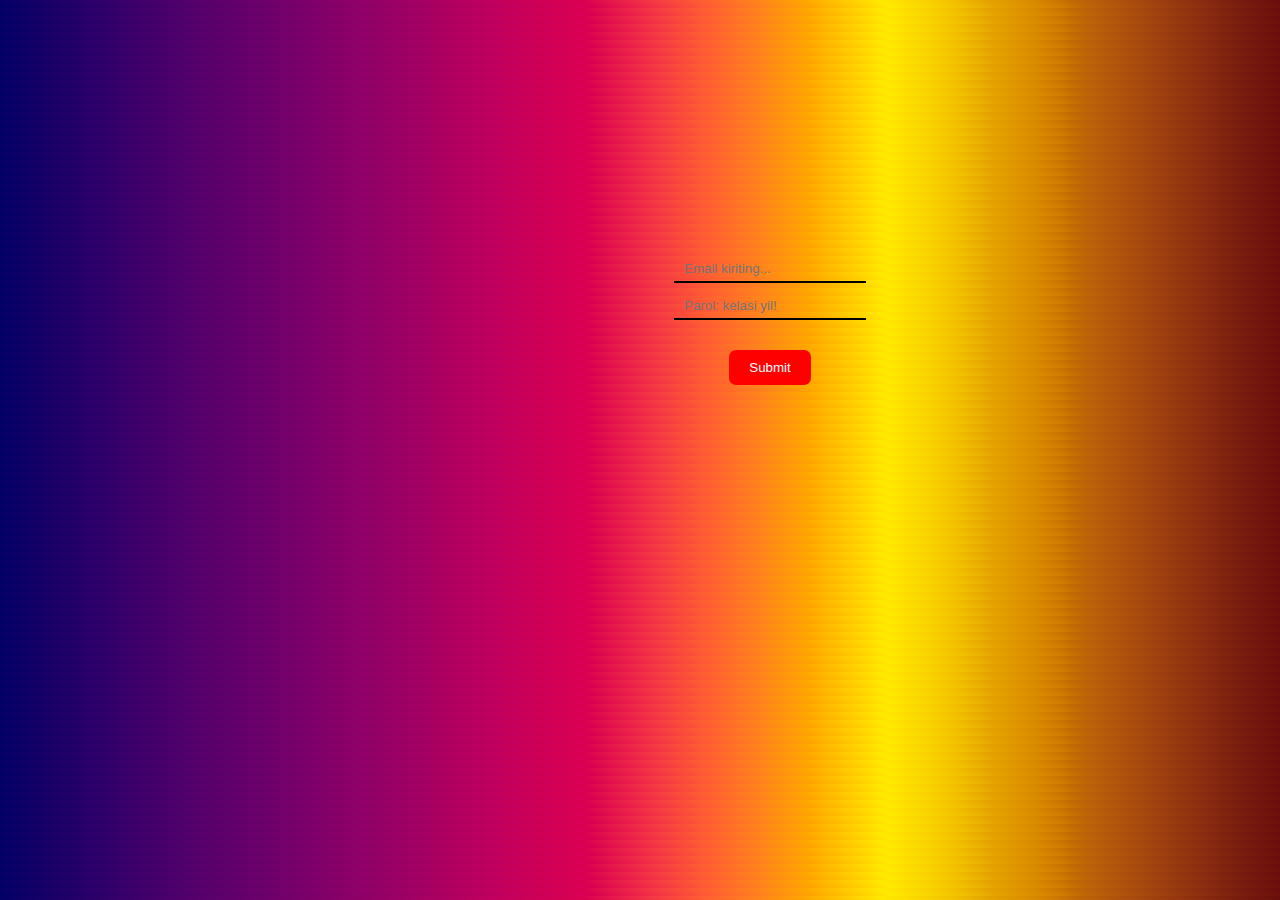
<file: login.html>
<!DOCTYPE html>
<html lang="en">
<head>
  <meta charset="UTF-8">
  <meta name="viewport" content="width=device-width, initial-scale=1.0">
  <title>Log In | CRUD</title>
  <script defer src="js/login.js"></script>
  <style>
    body{
background-image: linear-gradient(30deg,
      hsl(240deg 100% 20%) 0%,
      hsl(283deg 100% 21%) 14%,
      hsl(308deg 100% 24%) 24%,
      hsl(322deg 100% 31%) 32%,
      hsl(331deg 100% 38%) 39%,
      hsl(338deg 100% 43%) 46%,
      hsl(355deg 89% 58%) 51%,
      hsl(12deg 100% 60%) 55%,
      hsl(26deg 100% 56%) 59%,
      hsl(39deg 100% 50%) 63%,
      hsl(47deg 100% 50%) 66%,
      hsl(55deg 100% 50%) 69%,
      hsl(51deg 100% 49%) 72%,
      hsl(47deg 100% 47%) 75%,
      hsl(43deg 100% 45%) 77%,
      hsl(39deg 100% 43%) 80%,
      hsl(36deg 100% 41%) 82%,
      hsl(31deg 93% 39%) 84%,
      hsl(26deg 87% 37%) 87%,
      hsl(21deg 83% 34%) 90%,
      hsl(15deg 80% 31%) 93%,
      hsl(9deg 78% 27%) 96%,
      hsl(0deg 79% 23%) 100%);
};

.login{
  position: relative;
  display: flex;
  align-items: center;
}

.form-of-login{
  position: absolute;
  left:0;
  top:0;
  margin-left: 250px;
  transform: translate(50%, 50%);
  height: 300px;
  background-color: transparent;
  padding: 10px;
  width: 500px;
  display: flex;
  flex-direction: column;
  align-items: center;
  justify-content: center;
}

.email-login{
  padding: 5px;
  padding-left: 10px;
  border:none;
  border-bottom: 2px solid black;
  background-color: transparent;
  color:#fff !important; 
}

.password-login{
  background-color: transparent;
  margin-top: 10px;
  margin-bottom: 10px;
  padding: 5px;
  padding-left: 10px;
  border:none;
  border-bottom: 2px solid black;
}

.submit-btn{
  margin-top: 20px;
  background-color: red;
  border:none;
  padding: 10px 20px;
  color:#fff;
  border-radius:7px;
}
  </style>
</head>
<body>
        <div class="login">
          <form action="#" class="form-of-login">
            <input class="email-login" type="email" placeholder="Email kiriting...">
            <input class="password-login" type="password" placeholder="Parol: kelasi yil!">
            <button class="submit-btn">Submit</button>
          </form>
        </div>
</body>
</html>
</file>
